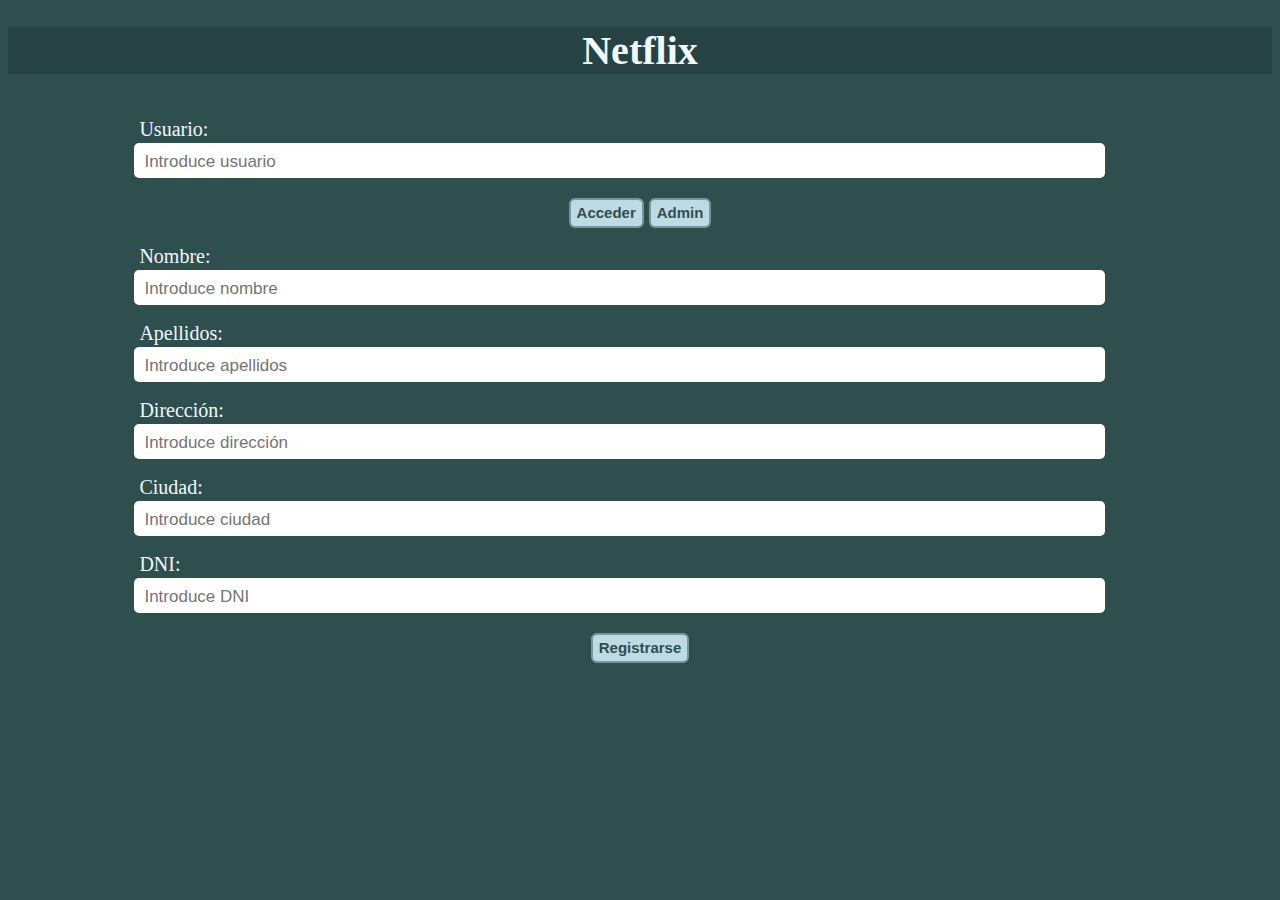
<file: 1ev/front/netflix/index.html>
<!DOCTYPE html>
<html lang="en">

<head>
    <meta charset="UTF-8">
    <meta name="viewport" content="width=device-width, initial-scale=1.0">
    <title>Netflix - Welcome</title>
    <link rel="stylesheet" href="style.css">
</head>

<body>

    <header>
        <a href="index.html">
            <h1>Netflix</h1>
        </a>
    </header>

    <div id="div-formulario">

        <form action="">

            <label id="labUser" for="user">Usuario:</label>
            <input type="text" name="user" id="user" placeholder="Introduce usuario">

            <div id="divLogin" class="divBotones">
                <button id="botonLogin">Acceder</button>
                <button id="botonAdmin">Admin</button>
            </div>


            <label id="labName" for="name">Nombre:</label>
            <input type="text" name="name" id="name" placeholder="Introduce nombre">

            <label id="labSurname" for="surname">Apellidos:</label>
            <input type="text" name="surname" id="surname" placeholder="Introduce apellidos">

            <label id="labAddress" for="address">Dirección:</label>
            <input type="text" name="address" id="address" placeholder="Introduce dirección">

            <label id="labCity" for="city">Ciudad:</label>
            <input type="text" name="city" id="city" placeholder="Introduce ciudad">

            <label id="labDni" for="dni">DNI:</label>
            <input type="text" name="dni" id="dni" placeholder="Introduce DNI">

            <div id="divRegistro" class="divBotones">
                <button id="botonRegistro">Registrarse</button>
            </div>

        </form>

    </div>

    <script type="text/javascript" src="script.js"></script>
</body>

</html>
</file>
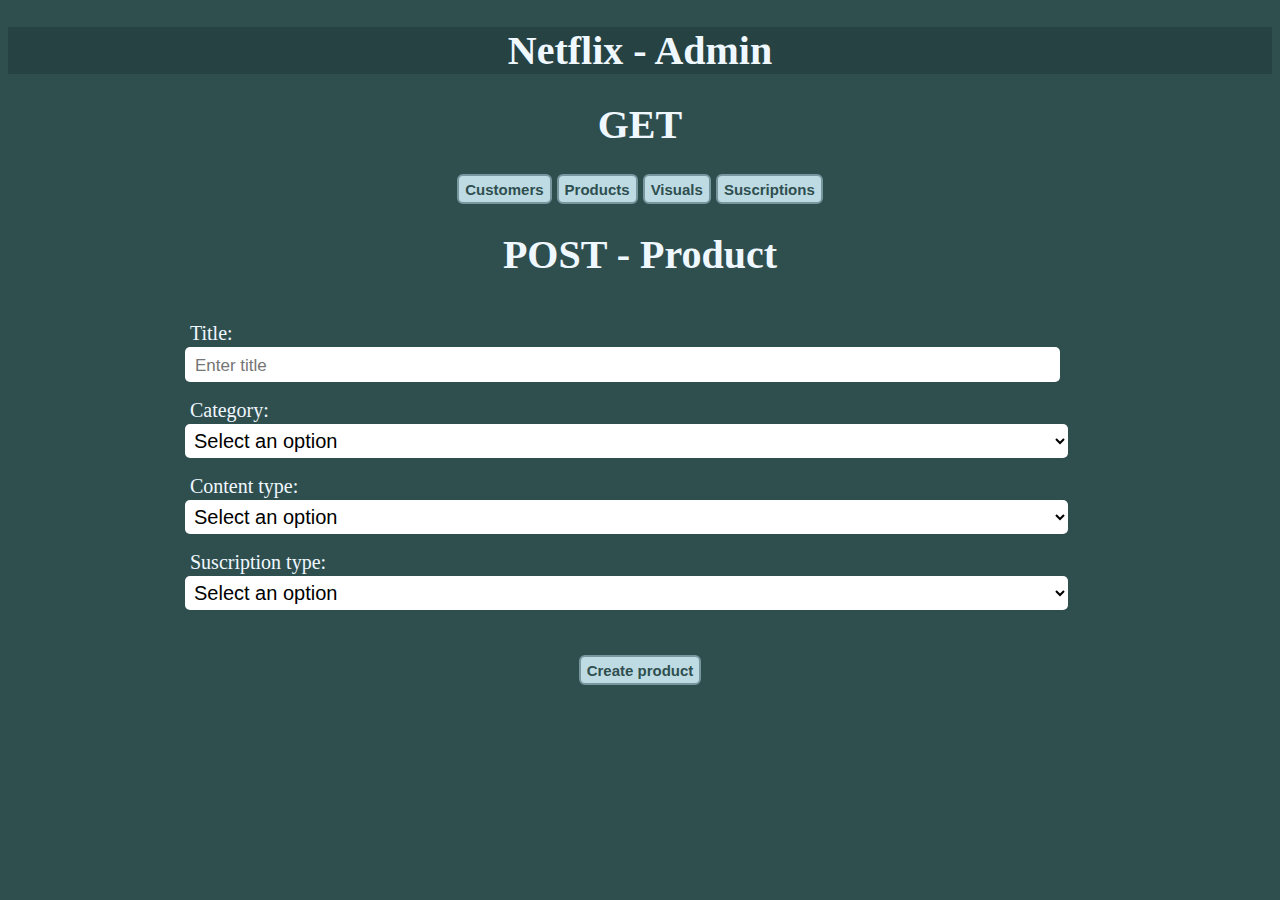
<file: 1ev/front/netflix/admin/index.html>
<!DOCTYPE html>
<html lang="en">

<head>
    <meta charset="UTF-8">
    <meta name="viewport" content="width=device-width, initial-scale=1.0">
    <title>Netflix - Admin</title>
    <link rel="stylesheet" href="../style.css">
</head>

<body>

    <header>
        <a href="../index.html">
            <h1>Netflix - Admin</h1>
        </a>
    </header>


    <div id="div-formulario">

        <form action="">

            <div id="divGet" class="divBotones">
                <h1>GET</h1>
                <button id="botonGetCustomers">Customers</button>
                <button id="botonGetProducts">Products</button>
                <button id="botonGetVisuals">Visuals</button>
                <button id="botonGetSuscriptions">Suscriptions</button>
            </div>

            <div id="divPostProduct" class="divBotones">
                <h1>POST - Product</h1>

                <label id="labTitle" for="title">Title:</label>
                <input type="text" name="title" id="title" placeholder="Enter title">


                <label id="labCategory" for="category">Category:</label>
                <select required name="category" id="selectCategory">
                    <option disabled selected value>Select an option</option>
                    <option value="SCIFI">Sci-Fi</option>
                    <option value="DRAMA">Drama</option>
                    <option value="TERROR">Terror</option>
                    <option value="ACTION">Action</option>
                    <option value="COMEDIA">Comedy</option>
                </select>


                <label id="labTipeContent" for="tipeContent">Content type:</label>
                <select required name="tipeContent" id="selectTipeContent">
                    <option disabled selected value>Select an option</option>
                    <option value="MOVIE">Movie</option>
                    <option value="SERIE">Series</option>
                </select>


                <label id="labTipeSuscription" for="tipeSuscription">Suscription type:</label>
                <select required name="tipeSuscription" id="selectTipeSuscription">
                    <option disabled selected value>Select an option</option>
                    <option value="BASIC">Basic</option>
                    <option value="PREMIUM">Premium</option>
                </select>

                <button id="botonPostProduct" class="margenBoton">Create product</button>
            </div>



        </form>

        <div id="divTablaListado" class="divTabla">
            <table id="tablaListado" class="tabla oculto">
                <!-- <tr>
                    <th>ID</th>
                    <th>Title</th>
                    <th>Category</th>
                    <th>Tipe content</th>
                    <th>Tipe suscription</th>
                </tr> -->
            </table>
        </div>


        <div id="divTablaCustomers" class="divTabla">
            <table id="tablaCustomers" class="tabla oculto">
                <tr>
                    <th>ID</th>
                    <th>Username</th>
                    <th>Name</th>
                    <th>Surname</th>
                    <th>Address</th>
                    <th>City</th>
                    <th>DNI</th>
                </tr>
            </table>
        </div>


        <div id="divTablaProducts" class="divTabla">
            <table id="tablaProducts" class="tabla oculto">
                <tr>
                    <th>ID</th>
                    <th>Title</th>
                    <th>Category</th>
                    <th>Tipe content</th>
                    <th>Tipe suscription</th>
                </tr>
            </table>
        </div>


        <div id="divTablaVisuals" class="divTabla">
            <table id="tablaVisuals" class="tabla oculto">
                <tr>
                    <th>Visual</th>
                    <th>Start</th>
                    <th>End</th>
                    <th>Product</th>
                    <th>Customer</th>
                </tr>
            </table>
        </div>


        <div id="divTablaSuscriptions" class="divTabla">
            <table id="tablaSuscriptions" class="tabla oculto">
                <tr>
                    <th>Suscription</th>
                    <th>Start</th>
                    <th>End</th>
                    <th>Content Type</th>
                    <th>Customer</th>
                </tr>
            </table>
        </div>

    </div>

    <script type="text/javascript" src="script.js"></script>
</body>

</html>
</file>
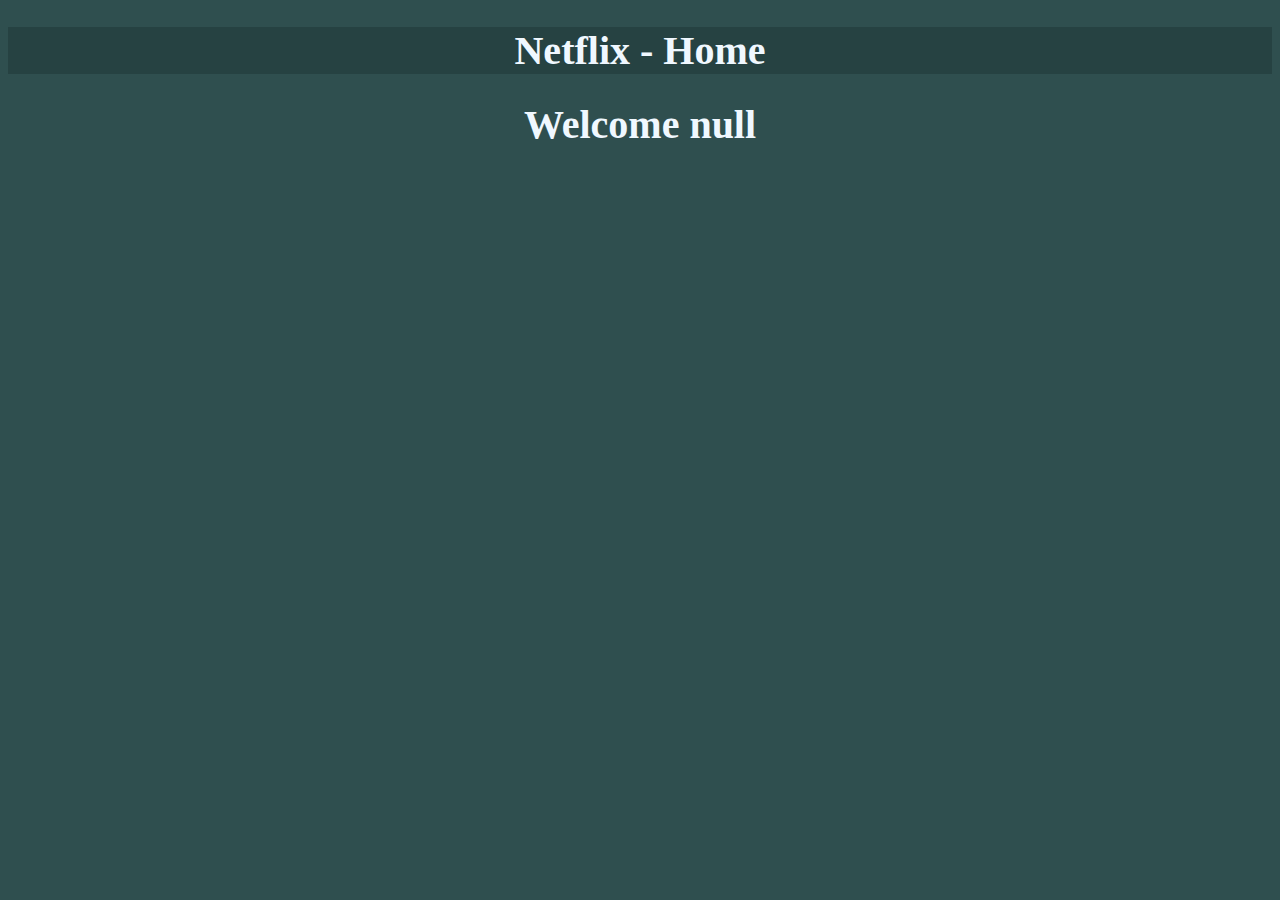
<file: 1ev/front/netflix/home/index.html>
<!DOCTYPE html>
<html lang="en">

<head>
    <meta charset="UTF-8">
    <meta name="viewport" content="width=device-width, initial-scale=1.0">
    <title>Netflix - Home</title>
    <link rel="stylesheet" href="../style.css">
</head>

<body>

    <header>
        <a href="../index.html">
            <h1>Netflix - Home</h1>
        </a>
    </header>


    <div id="div-formulario">

        <form action="">

            <h1 id="titleActiveUser">Active user</h1>

            <div id="divSuscription" class="oculto">
                <label id="labSuscription" for="suscription">Elige suscripción:</label>
                <select required name="suscription" id="selectTipeSuscription">
                    <option disabled selected value>Selecciona una opción</option>
                    <option value="BASIC">Básica</option>
                    <option value="PREMIUM">Premium</option>
                </select>
            </div>



            <div id="divTablaProductos" class="divTabla oculto">
                <label id="labProducts" for="products">Productos disponibles:</label>
                <table id="tablaProductos" class="tabla">
                    <tr>
                        <th>Product</th>
                        <th>Title</th>
                        <th>Category</th>
                        <th>Tipe content</th>
                        <th>Tipe suscription</th>
                    </tr>
                </table>
            </div>


            <div id="divTablaVisuals" class="divTabla oculto">
                <label id="labVisuals" for="visuals">Historial de visualizaciones:</label>
                <table id="tablaVisuals" class="tabla">
                    <tr>
                        <th>Visual</th>
                        <th>Start</th>
                        <th>End</th>
                        <th>Product</th>
                        <th>Customer</th>
                    </tr>
                </table>
            </div>


            <div id="divWatchProduct" class="divTabla divBotones oculto">
                <label id="labWatchProduct" for="watchProduct">Watch a movie or series:</label>
                <select required name="watchProduct" id="selectProduct">
                    <option disabled selected value>Select a product</option>
                </select>

                <button id="botonShowVisuals" class="margenBoton">Show visuals</button>
            </div>


        </form>

    </div>

    <script type="text/javascript" src="script.js"></script>
</body>

</html>
</file>
<file: 1ev/front/netflix/style.css>
body {
    font-size: 15px;
    color: aliceblue;
    background-color: darkslategray;
}

.oculto {
    display: none;
}

h1 {
    text-align: center;
}


#general {
    width: 100%;
    height: 95vh;
    display: flex;
    align-items: center;
    margin: 0;
    padding: 0;
}

header {
    background-color: rgb(38, 66, 66);
}

a:link, a:visited, a:active {
    color: aliceblue; 
    text-decoration: none;
}


/* -------------------- FORMULARIO -------------------- */
#divBuscar {
    /* background-color: aquamarine; */
    width: 100%;
    height: 100%;
    display: flex;
    justify-content: space-between;
    align-items: center;
}

#id {
    width: 45%;
}

#botonBuscar {
    width: 45%;
    height: 35px;
}

/* -------------------- FORMULARIO -------------------- */



/* -------------------- FORMULARIO -------------------- */
#div-formulario {
    width: 90%;
    height: 100%;
    margin: 0 auto; /* requerido para alineación horizontal */
}

#formulario {
    height: 100%;
}


label {
    display: block;
    float: left;
    padding: 2px 5px 2px 5px;
    font-size: 20px;
    margin-top: 15px;
}

input {
    width: 95%;
    display: block;
    outline: none;
    border: none;
    line-height: 25px;
    font-size: 20px;
    padding: 0;
    border-radius: 5px;
    padding: 5px;
}

select {
    width: 97%;
    display: block;
    outline: none;
    border: none;
    line-height: 25px;
    font-size: 20px;
    padding: 0;
    border-radius: 5px;
    padding: 5px;
    background-color: white;
}

input::placeholder {
    padding: 5px;
}
/* -------------------- FORMULARIO -------------------- */



/* ---------------------- BOTONES --------------------- */
.divBotones {
    width: 90%;
    height: 100%;
    margin: 0 auto; /* requerido para alineación horizontal */
    margin-top: 20px;
    text-align: center;
}

.margenBoton {
    margin-top: 5%;
}

button {
    margin: 0 auto;
    height: 30px;
    font-size: 15px;
    font-weight: 600;
    border-radius: 6px;
    border: 2px solid rgb(120, 150, 158);
    background-color: rgb(190, 219, 228);
    color: darkslategray;
}

button:hover {
    background-color: rgb(82, 139, 139);
    color: rgb(190, 219, 228);
}
/* ---------------------- BOTONES --------------------- */



/* ----------------------- TABLA ---------------------- */

/* #divTablaListado { */
.divTabla {
    margin-top: 50px;
    width: 100%;
    /* display: flex; */
}

/* #tablaListado { */
.tabla {
    width: 90%;
    margin: 0 auto;
    text-align: center;
}

th {
    background-color: rgb(44, 102, 102);
    border-radius: 5px;
}

td {
    background-color: rgb(28, 128, 128);
    border-radius: 2px;
    padding: 10px;
}
/* ----------------------- TABLA ---------------------- */




/* Formato para pantallas "grandes" */
@media (min-width:900px) {
    body {
        font-size: 20px;
    }

    #div-formulario {
        width: 80%;
    }

    .dato {
        /* background-color: darkgreen; */
        margin-top: 5%;
    }

    label {
        font-size: 20px;
    }

    input {
        font-size: 20px;
        /* padding: 0; */
    }

    input::placeholder {
        font-size: 17px;
    }

    #tablaListado {
        width: 90%;
    }


}
</file>
